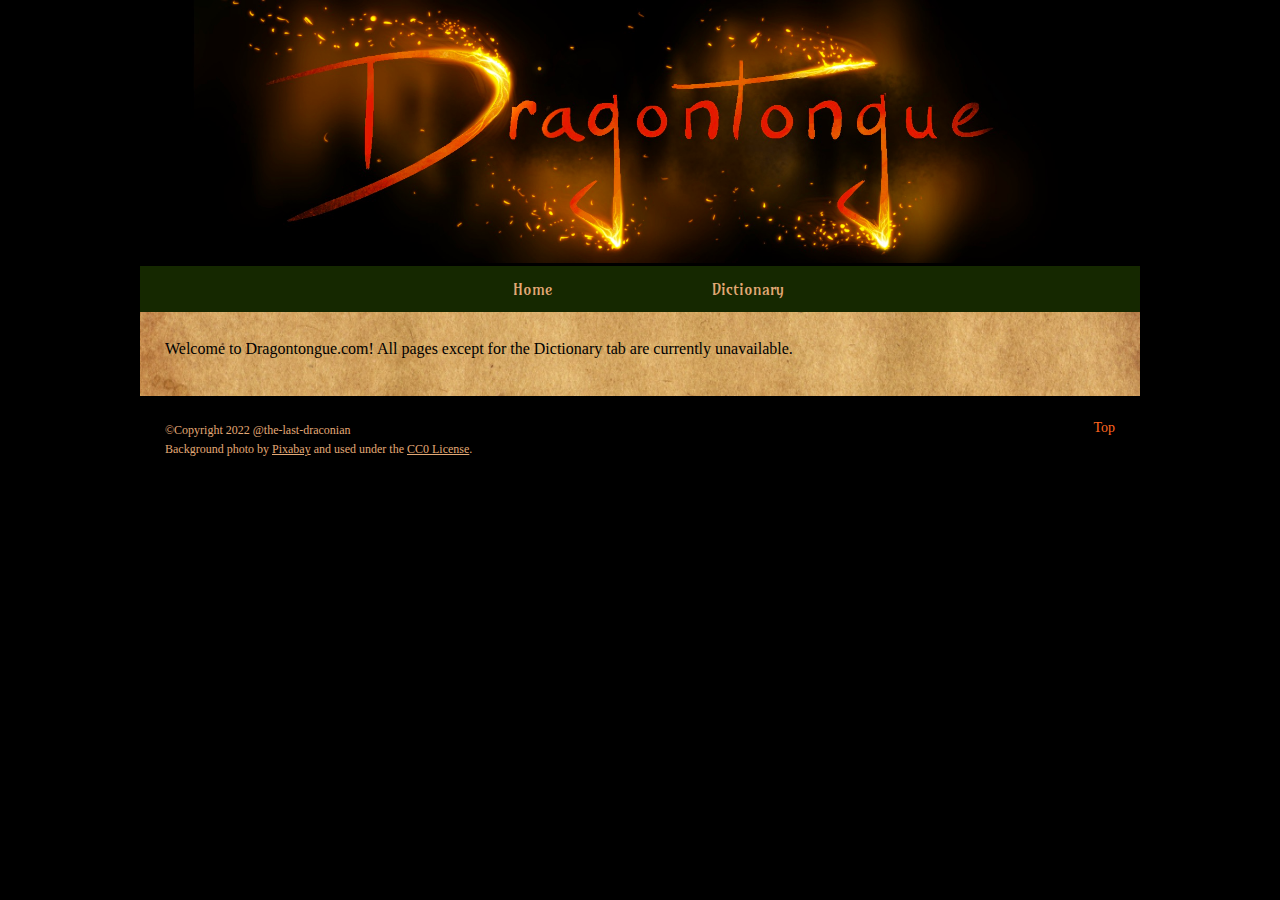
<file: index.html>
<!DOCTYPE html>
<html lang="en-us">

<head>
    <meta charset="UTF-8">
    <meta name="viewport" content="width=device-width,initial-scale=1.0">
    <title>Dragontongue | Home</title>
    <meta name="description"
        content="Learn how to speak Dragontongue, the language of the dragons.">
    <link rel="stylesheet" href="scss/styles.css">
    <link rel="preconnect" href="https://fonts.googleapis.com">
    <link rel="preconnect" href="https://fonts.gstatic.com" crossorigin>
    <link href="https://fonts.googleapis.com/css2?family=Amarante&display=swap" rel="stylesheet">
    <!--insert link to fonts here. One is definitely gonna be Amarante-->
</head>
<body>
    <header class="header" id="home-header">
        <img src="images/headerimg.jpeg" alt="header image" class="header-img" sizes="100w" 
                srcset="images/headerimg.900.jpeg 200w,
                        images/headerimg.1200.jpeg 500w,
                        images/headerimg.jpeg 1000w">
        <nav class="nav header-nav" id="top-nav">
            <ul>
                <li><a class="nav-link" href="index.html">Home</a></li>
                <li><a class="nav-link" href="dictionary.html">Dictionary</a></li>
                <!--<li><a class="nav-link" href="guide.html">Pronunciation Guide</a></li>-->
            </ul>
        </nav>
    </header>

    <main>
        <p>Welcome to Dragontongue.com! All pages except for the Dictionary tab are currently unavailable.</p>       
    </main>

    <footer>
        <span>&copy;Copyright 2022 @the-last-draconian</span>
        <a href="#top-nav">Top</a>
        <p>Background photo by <a href="https://www.pexels.com/photo/empty-brown-canvas-235985/">Pixabay</a> and used under the <a href="https://www.pexels.com/creative-commons-images/">CC0 License</a>.</p>
    </footer>
</html>
</file>
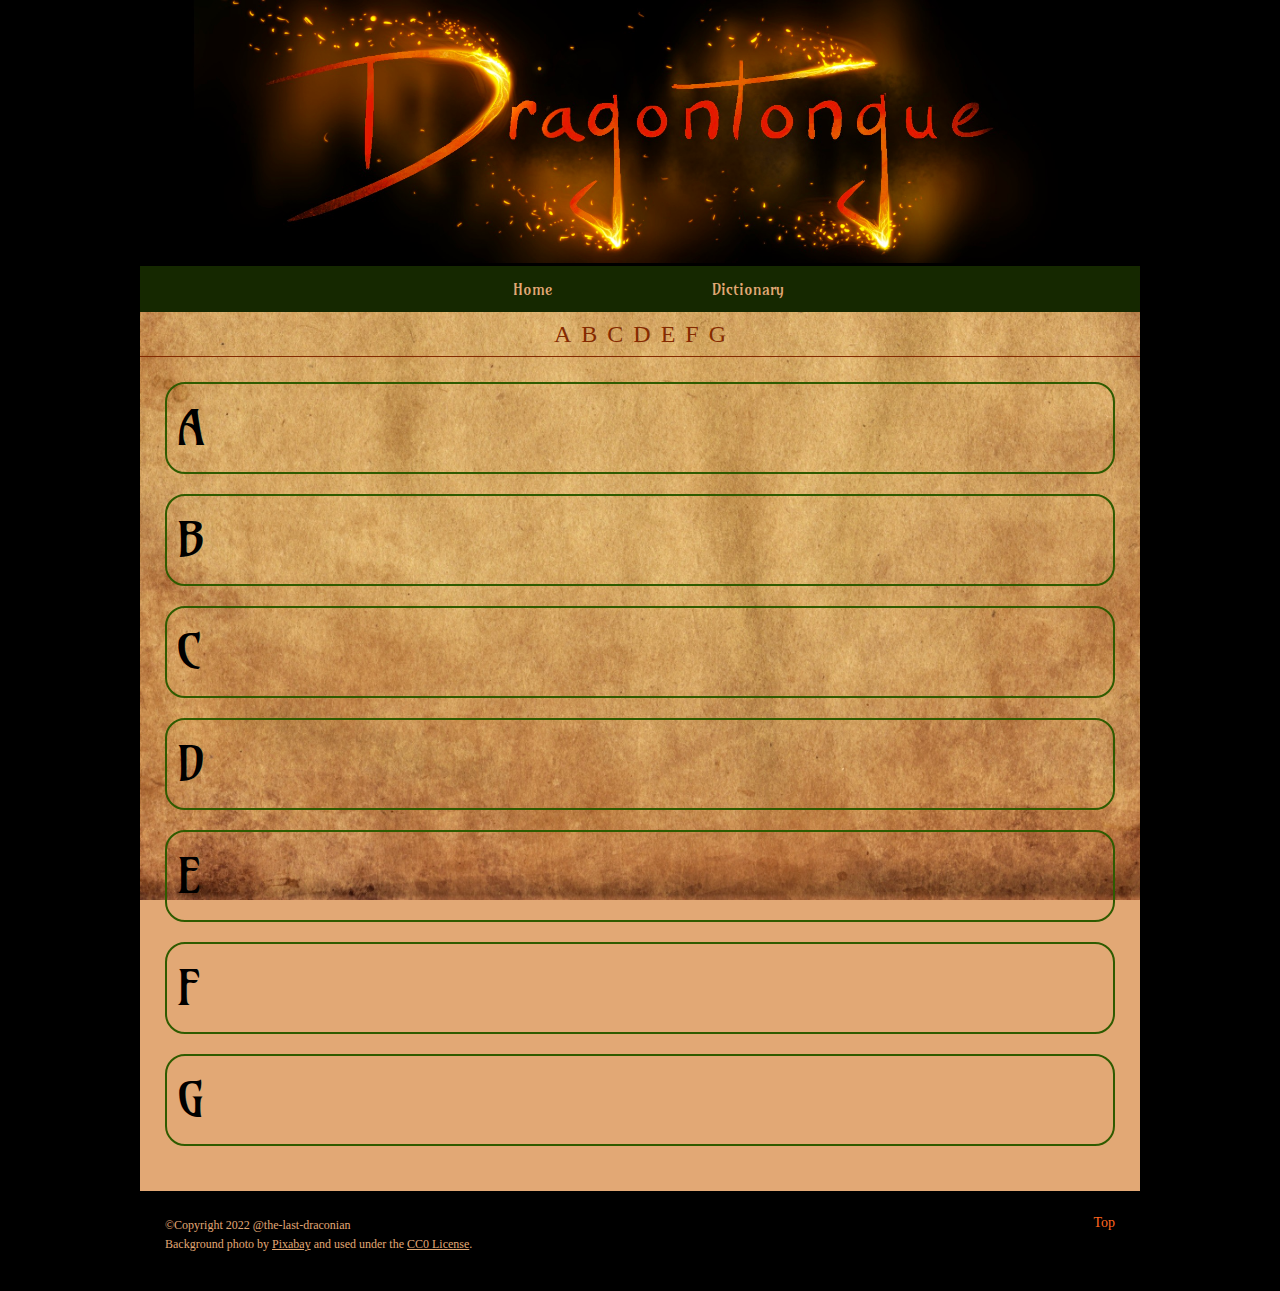
<file: dictionary.html>
<!DOCTYPE html>
<html lang="en-us">

<head>
    <meta charset="UTF-8">
    <meta name="viewport" content="width=device-width,initial-scale=1.0">
    <title>Dragontongue | Home</title>
    <meta name="description"
        content="Learn how to speak Dragontongue, the language of the dragons.">
    <link rel="stylesheet" href="scss/styles.css">
    <link rel="preconnect" href="https://fonts.googleapis.com">
    <link rel="preconnect" href="https://fonts.gstatic.com" crossorigin>
    <link href="https://fonts.googleapis.com/css2?family=Amarante&display=swap" rel="stylesheet">
    <!--insert link to fonts here. One is definitely gonna be Amarante-->
    <script defer src="javascript/dictionary.js"></script>
    <script defer src="javascript/nav.js"></script>
    <script defer src="javascript/toggle.js"></script>
</head>
<body>
    <header class="header" id="home-header">
        <img src="images/headerimg.jpeg" alt="header image" class="header-img" sizes="100w" 
                srcset="images/headerimg.900.jpeg 200w,
                        images/headerimg.1200.jpeg 500w,
                        images/headerimg.jpeg 1000w">
        <nav class="nav header-nav" id="top-nav">
            <ul>
                <li><a class="nav-link" href="index.html">Home</a></li>
                <li><a class="nav-link" href="dictionary.html">Dictionary</a></li>
                <!--<li><a class="nav-link" href="guide.html">Pronunciation Guide</a></li>-->
            </ul>
        </nav>
    </header>

    <div class="nav dictionary-nav" id="dictionary-nav">
        <!--generate <a class="nav" id="first-letter"> with javascript-->
    </div>

    <main>
        <!--generate letter cards with javascript and make them collapsible with css-->
        <div id="wrapper">
            <!--this is where the cards are going to go.
            v this is what they're going to look like v -->

        </div>       
    </main>

    <footer>
        <span>&copy;Copyright 2022 @the-last-draconian</span>
        <a href="#top-nav">Top</a>
        <p>Background photo by <a href="https://www.pexels.com/photo/empty-brown-canvas-235985/">Pixabay</a> and used under the <a href="https://www.pexels.com/creative-commons-images/">CC0 License</a>.</p>
    </footer>
</html>
</file>
<file: scss/styles.css>
/* http://meyerweb.com/eric/tools/css/reset/ 
   v2.0 | 20110126
   License: none (public domain)
*/
html, body, div, span, applet, object, iframe,
h1, h2, h3, h4, h5, h6, p, blockquote, pre,
a, abbr, acronym, address, big, cite, code,
del, dfn, em, img, ins, kbd, q, s, samp,
small, strike, strong, sub, sup, tt, var,
b, u, i, center,
dl, dt, dd, ol, ul, li,
fieldset, form, label, legend,
table, caption, tbody, tfoot, thead, tr, th, td,
article, aside, canvas, details, embed,
figure, figcaption, footer, header, hgroup,
menu, nav, output, ruby, section, summary,
time, mark, audio, video {
  margin: 0;
  padding: 0;
  border: 0;
  font-size: 100%;
  font: inherit;
  vertical-align: baseline;
}

/* HTML5 display-role reset for older browsers */
article, aside, details, figcaption, figure,
footer, header, hgroup, menu, nav, section, main {
  display: block;
}

body {
  line-height: 1;
}

ol, ul {
  list-style: none;
}

body {
  max-width: 1000px;
  margin: 0 auto;
}

header {
  margin: 0 auto;
  text-align: center;
}

nav {
  margin: 0 auto;
  padding: 0px 20px;
}
nav ul {
  display: flex;
  padding-left: 0;
  margin: 0 auto;
  max-width: 45%;
}
nav li {
  width: 100%;
}
nav a {
  display: block;
  padding: 15px 0px;
}

main, footer {
  max-width: 1000px;
  padding: 25px;
}

#dictionary-nav {
  position: sticky;
  top: 0;
  margin: 0 auto;
  text-align: center;
  padding: 10px;
}
#dictionary-nav a {
  margin: 0 5px;
}

h1, h2, h3, p {
  margin-bottom: 10px;
}

[class*=fl] {
  padding: 10px 10px;
  margin-bottom: 20px;
  z-index: 0;
}
[class*=fl] h1 {
  padding: 10px 0px;
  margin-bottom: 0px;
}
[class*=fl] [class*=sl] {
  margin: 2% 5%;
  padding-top: 0px;
  padding-bottom: 20px;
}
[class*=fl] [class*=sl] h2 {
  padding: 10px 10px 0px;
  margin-bottom: 0px;
}
[class*=fl] .word-div {
  padding: 16px 0px;
  margin: 0px 5%;
}
[class*=fl] .word-div h3 {
  display: inline;
  margin-bottom: 0px;
}
[class*=fl] .word-div .pronounce::before {
  display: inline;
  content: " | ";
  font-weight: bold;
}
[class*=fl] .word-div p {
  margin-bottom: 0px;
}
[class*=fl] .word-div div {
  margin-top: 5px;
}
[class*=fl] .word-div .pronounce ~ div:first-of-type {
  padding-top: 10px;
}
[class*=fl] .word-div .order {
  margin-left: 1em;
}
[class*=fl] .word-div .order + p {
  margin-left: 1em;
  display: inline;
}

footer > a {
  float: right;
}

* {
  box-sizing: border-box;
}

[class*=fl], [class*=sl] {
  border-radius: 20px;
}

img {
  max-width: 100%;
}

body {
  background-color: black;
}

header {
  color: #2f5b00;
  background-color: black;
}

nav {
  background-color: #152800;
}
nav a {
  background-color: none;
  color: #e2a875;
}
nav a:hover {
  background-color: black;
}

#dictionary-nav {
  background-color: #e2a875;
  border-bottom: 1px #852a00 solid;
  background-image: url("../images/background-small.jpg");
  background-position: center center;
  background-repeat: repeat;
  background-attachment: fixed;
  background-size: cover;
}
#dictionary-nav a {
  color: #852a00;
}
#dictionary-nav a:hover {
  color: black;
}

main {
  background-color: #e2a875;
  background-image: url("../images/background-small.jpg");
  background-position: center center;
  background-repeat: no-repeat;
  background-attachment: fixed;
  background-size: cover;
}

[class*=fl] {
  border: 2.5px #2f5b00 solid;
}
[class*=fl] [class*=sl] {
  border-left: 2.5px #852a00 solid;
}
[class*=fl] h1, [class*=fl] h2 {
  color: black;
}
[class*=fl] h1:hover, [class*=fl] h2:hover {
  color: #852a00;
}

@media only screen and (min-width: 800px) {
  #dictionary-nav {
    background-image: url("../images/background-large.jpg");
  }

  main {
    background-image: url("../images/background-large.jpg");
  }
}
footer {
  color: #e2a875;
}
footer a {
  color: #e2a875;
}
footer > a {
  color: #ff661f;
}

body {
  max-width: 1000px;
  margin: 0 auto;
}

header {
  margin: 0 auto;
  text-align: center;
}

nav {
  margin: 0 auto;
  padding: 0px 20px;
}
nav ul {
  display: flex;
  padding-left: 0;
  margin: 0 auto;
  max-width: 45%;
}
nav li {
  width: 100%;
}
nav a {
  display: block;
  padding: 15px 0px;
}

main, footer {
  max-width: 1000px;
  padding: 25px;
}

#dictionary-nav {
  position: sticky;
  top: 0;
  margin: 0 auto;
  text-align: center;
  padding: 10px;
}
#dictionary-nav a {
  margin: 0 5px;
}

h1, h2, h3, p {
  margin-bottom: 10px;
}

[class*=fl] {
  padding: 10px 10px;
  margin-bottom: 20px;
  z-index: 0;
}
[class*=fl] h1 {
  padding: 10px 0px;
  margin-bottom: 0px;
}
[class*=fl] [class*=sl] {
  margin: 2% 5%;
  padding-top: 0px;
  padding-bottom: 20px;
}
[class*=fl] [class*=sl] h2 {
  padding: 10px 10px 0px;
  margin-bottom: 0px;
}
[class*=fl] .word-div {
  padding: 16px 0px;
  margin: 0px 5%;
}
[class*=fl] .word-div h3 {
  display: inline;
  margin-bottom: 0px;
}
[class*=fl] .word-div .pronounce::before {
  display: inline;
  content: " | ";
  font-weight: bold;
}
[class*=fl] .word-div p {
  margin-bottom: 0px;
}
[class*=fl] .word-div div {
  margin-top: 5px;
}
[class*=fl] .word-div .pronounce ~ div:first-of-type {
  padding-top: 10px;
}
[class*=fl] .word-div .order {
  margin-left: 1em;
}
[class*=fl] .word-div .order + p {
  margin-left: 1em;
  display: inline;
}

footer > a {
  float: right;
}

nav ul {
  list-style-type: none;
  text-align: center;
}
nav a {
  font-family: "Amarante", "Times New Roman", serif;
  font-size: 16px;
}
nav a:hover {
  text-decoration: none;
}

#dictionary-nav a {
  font-size: 24px;
  text-transform: uppercase;
  text-decoration: none;
}

h1 {
  font-size: 48px;
  text-transform: uppercase;
  font-family: "Amarante", "Times New Roman", serif;
}

h2 {
  font-size: 36px;
  font-family: "Amarante", "Times New Roman", serif;
}

h3 {
  font-size: 18px;
  font-weight: bold;
}

span {
  font-size: 16px;
}

.pronounce {
  font-style: italic;
}

.order {
  font-weight: bold;
}

p {
  font-size: 16px;
  line-height: 24px;
}

.word-div p {
  text-indent: 16px;
}

a {
  text-decoration: none;
}

a:hover {
  text-decoration: underline;
}

footer span, footer a, footer p {
  font-size: 12px;
}
footer a {
  text-decoration: underline;
}
footer > a {
  text-decoration: none;
  font-size: 14px;
}

div.hide section {
  display: none;
}

section.hide div {
  display: none;
}

/*# sourceMappingURL=styles.css.map */
</file>
